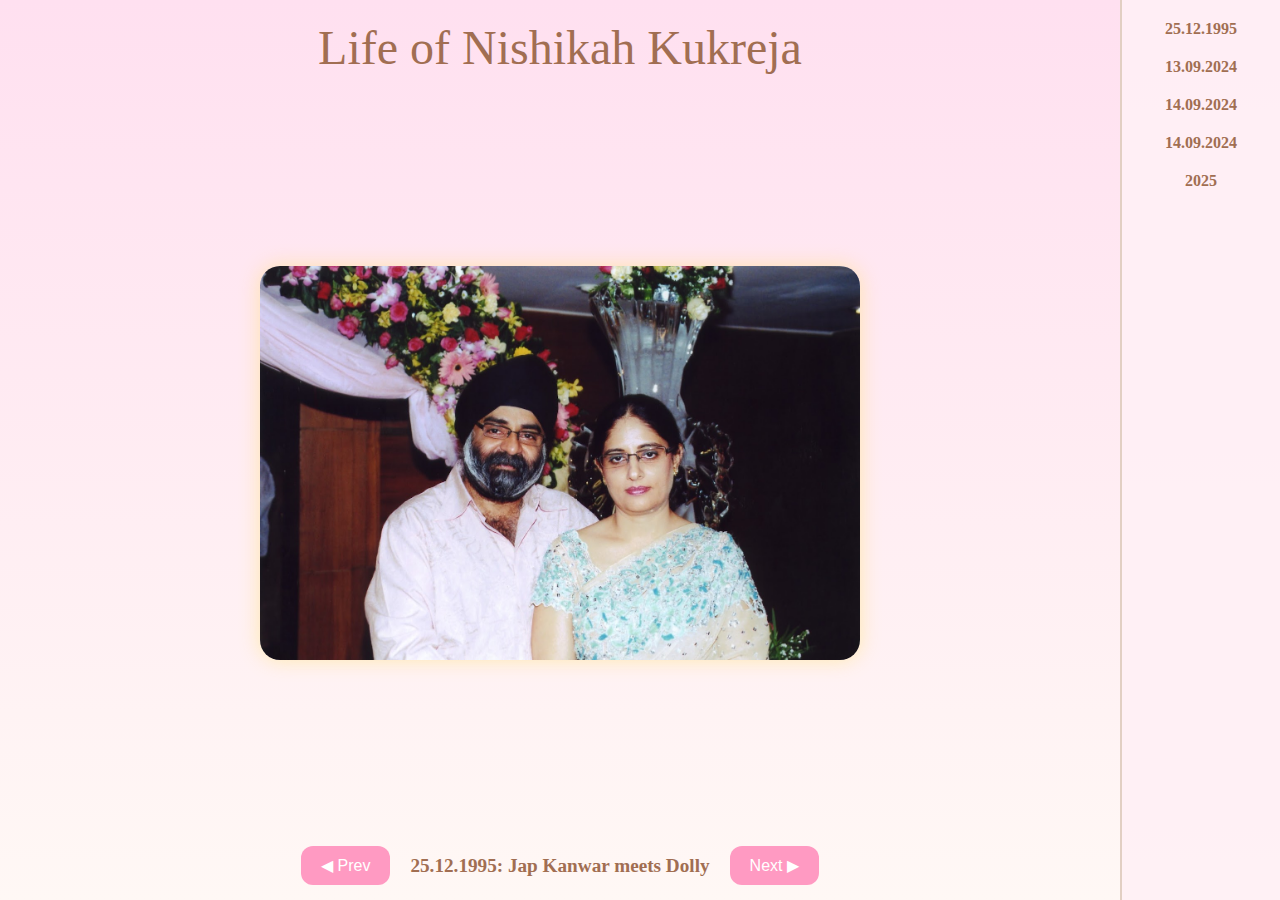
<file: index.html>
<!DOCTYPE html>
<html lang="en">
<head>
  <meta charset="UTF-8">
  <meta name="viewport" content="width=device-width, initial-scale=1">
  <title>Life of Nishikah</title>
  <link rel="stylesheet" href="css/style.css">
</head>
<body>
  <div class="container">

    <!-- Left side: Flipbook area -->
    <div class="flipbook-section">

      <div class="page-header">
        <h1>Life of Nishikah Kukreja</h1>
      </div>

      <div class="flipbook-wrapper">      
        <div class="hologram">
          <div class="hologram-inner" id="hologram"></div>
        </div>
      </div>

      <!-- Buttons BELOW the book -->
      <div class="buttons">
        <button onclick="prevMemory()">◀ Prev</button>
        <h2 id="memory-title"></h2>
        <button onclick="nextMemory()">Next ▶</button>
      </div>

    </div> <!-- Closing flipbook-section properly -->

    <!-- Right side: Timeline navigation -->
    <div class="timeline-nav">
      <ul id="timeline-list"></ul>
    </div>

  </div> <!-- Closing container properly -->

  <script src="js/script.js"></script>
</body>
</html>
</file>
<file: css/style.css>
html {
  scroll-behavior: smooth;
}

body {
  margin: 0;
  font-family: 'Georgia', serif;
  height: 100vh;
  overflow: hidden;
  background: linear-gradient(to bottom, #ffe0f0, #fff8f5);
}

.container {
  display: flex;
  width: 100%;
  height: 100vh;
  overflow: hidden;
}

/* -------------------- Flipbook Section -------------------- */

.flipbook-section {
  flex: 1;
  display: flex;
  flex-direction: column;
  justify-content: space-between;
  align-items: center;
  height: 100vh;
  padding: 5px;
  box-sizing: border-box;
  overflow: hidden;
  transition: margin 0.4s ease;
}

.page-header {
  flex-shrink: 0;
  text-align: center;
  font-size: 2em;
  margin: 10px 0;
}

.page-header h1 {
  font-family: 'Georgia', serif;
  color: #a16e52;
  font-size: 1.5em;
  font-weight: normal;
  margin: 5px 0;
}

.flipbook-wrapper {
  position: relative;
  width: 100%;
  min-height: 300px;
  flex: 1;
  display: flex;
  align-items: center;
  justify-content: center;
}

/* -------------------- Floating Hologram Image -------------------- */

.hologram {
  position: relative;
  width: 65vw; /* Little smaller width so it doesn't stretch too wide */
  max-width: 900px; /* Allow up to 900px wide */
  height: auto;
  max-height: min(55vh, 650px); /* ✨ Key adjustment: allow up to 650px instead of 500px */
  aspect-ratio: auto;
  z-index: 2;
  display: flex;
  align-items: center;
  justify-content: center;
  border-radius: 30px;
  background: radial-gradient(
    ellipse at center,
    rgba(255, 215, 0, 0.5) 0%,
    rgba(255, 223, 70, 0.2) 40%,
    rgba(255, 223, 70, 0.05) 70%,
    transparent 90%
  );
  background-size: 300% 300%;
  background-repeat: no-repeat;
  animation: glow 6s infinite alternate;
}

.hologram-inner {
  width: 100%;
  height: 100%;
  display: flex;
  align-items: center;
  justify-content: center;
  transform-style: preserve-3d;
  transition: transform 0.3s ease, opacity 0.3s ease;
}

.hologram-inner img {
  width: 100%;
  height: 100%;
  object-fit: contain;
  border-radius: 20px;
  box-shadow: 0 0 20px rgba(255, 223, 70, 0.4);
}

/* Flip animations for photo switching */
.hologram-inner.flip-out {
  animation: flipOut 0.3s forwards;
}

.hologram-inner.flip-in {
  animation: flipIn 0.3s forwards;
}

/* --- Make flipbook section scrollable on smaller screens --- */
@media (max-width: 1500px) {
  .flipbook-section {
    overflow-y: auto;
    overflow-x: hidden;
  }

  .hologram {
    width: 80vw;
    max-width: 600px;
    height: auto;
    max-height: 50vh;
  }
}

/* Extra adjustment for very small screens (phones/tablets) */
@media (max-width: 768px) {
  .hologram {
    width: 250px;
    height: 250px;
    max-height: none; /* remove max-height restriction on very small devices */
  }
}

/* -------------------- Animations -------------------- */

@keyframes pageFlip {
  0% {
    transform: rotateY(0deg);
    opacity: 1;
  }
  50% {
    transform: rotateY(90deg);
    opacity: 0.5;
  }
  100% {
    transform: rotateY(0deg);
    opacity: 1;
  }
}

@keyframes flipOut {
  0% {
    transform: rotateY(0deg);
    opacity: 1;
  }
  100% {
    transform: rotateY(90deg);
    opacity: 0;
  }
}

@keyframes flipIn {
  0% {
    transform: rotateY(90deg);
    opacity: 0;
  }
  100% {
    transform: rotateY(0deg);
    opacity: 1;
  }
}

@keyframes glow {
  0% {
    background-size: 280% 280%;
  }
  100% {
    background-size: 320% 320%;
  }
}

/* -------------------- Navigation Buttons -------------------- */

.buttons {
  flex-shrink: 0;
  margin: 10px 0;
  display: flex;
  justify-content: center;
  align-items: center;
  gap: 20px;
}

.buttons h2 {
  margin: 0;
  font-size: 1.2em;
  color: #a16e52;
}

.buttons button {
  background: #ff9ac2;
  color: white;
  border: none;
  padding: 10px 20px;
  border-radius: 12px;
  font-size: 1em;
  cursor: pointer;
  transition: background-color 0.3s;
}

.buttons button:hover {
  background: #ff6aa5;
}

/* -------------------- Timeline Sidebar -------------------- */

.timeline-nav {
  width: 160px;
  background: rgba(255, 240, 245, 0.9);
  border-left: 2px solid #e2cfc3;
  padding: 20px;
  overflow-y: auto;
  height: 100vh;
  box-sizing: border-box;
}

.timeline-nav ul {
  list-style: none;
  padding: 0;
  margin: 0;
}

.timeline-nav li {
  margin-bottom: 20px;
  cursor: pointer;
  text-align: center;
  font-weight: bold;
  color: #a16e52;
  transition: color 0.3s;
}

.timeline-nav li:hover {
  color: #5c4438;
}

/* -------------------- Responsive Settings -------------------- */

@media (max-width: 768px) {
  .hologram {
    width: 250px;
    height: 250px;
  }
}
</file>
